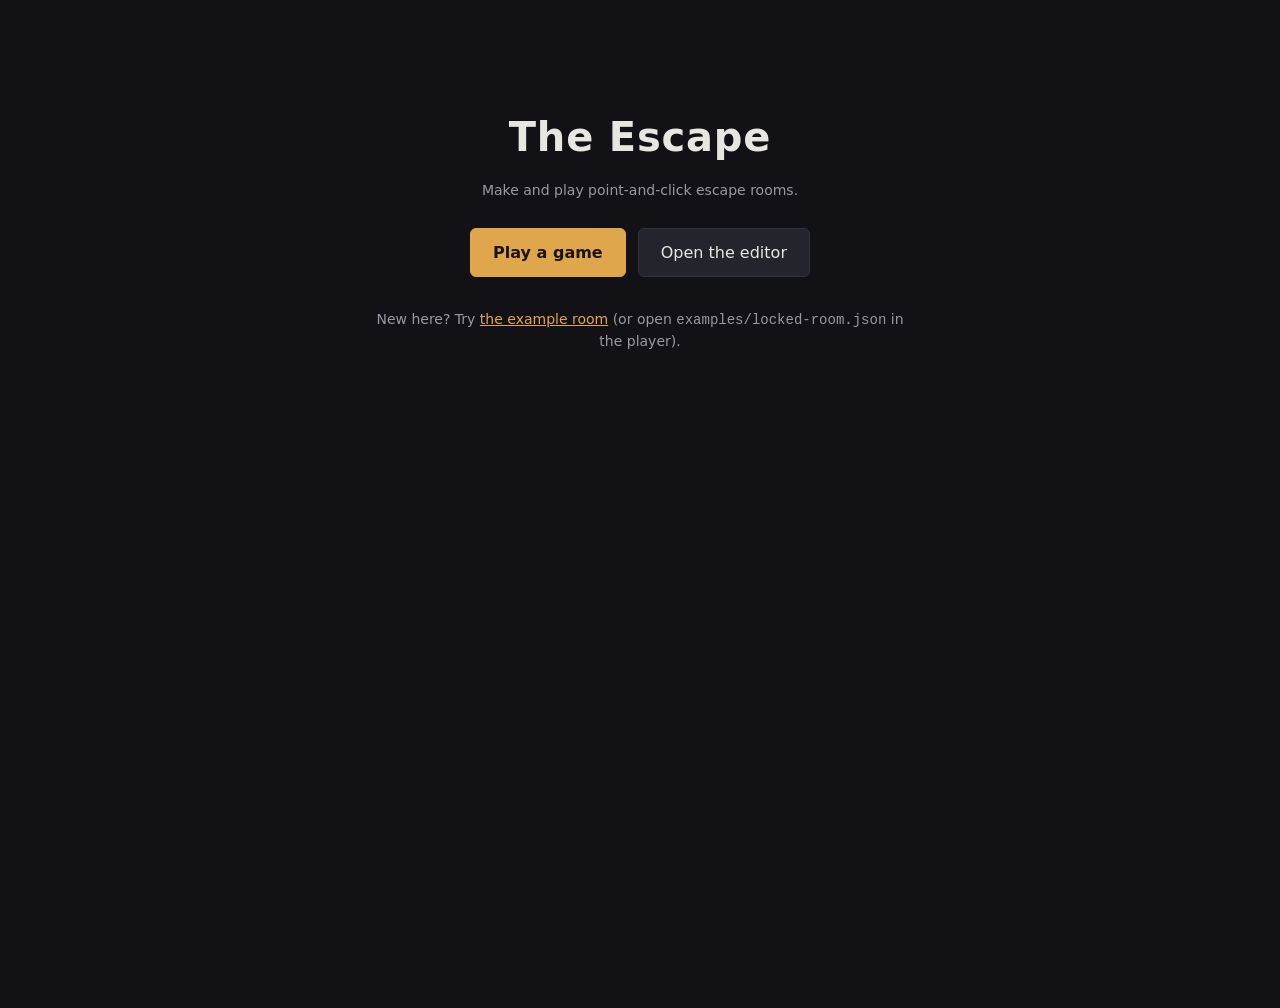
<file: index.html>
<!doctype html>
<html lang="en">
<head>
  <meta charset="utf-8">
  <meta name="viewport" content="width=device-width, initial-scale=1">
  <title>The Escape</title>
  <link rel="stylesheet" href="css/app.css">
</head>
<body>
  <main class="launcher">
    <h1>The Escape</h1>
    <p>Make and play point-and-click escape rooms.</p>
    <div class="choices">
      <a class="button primary" href="player.html">Play a game</a>
      <a class="button" href="editor.html">Open the editor</a>
    </div>
    <p style="margin-top: 32px">
      New here? Try <a href="player.html?game=examples/locked-room.json">the example room</a>
      (or open <code>examples/locked-room.json</code> in the player).
    </p>
  </main>
</body>
</html>
</file>
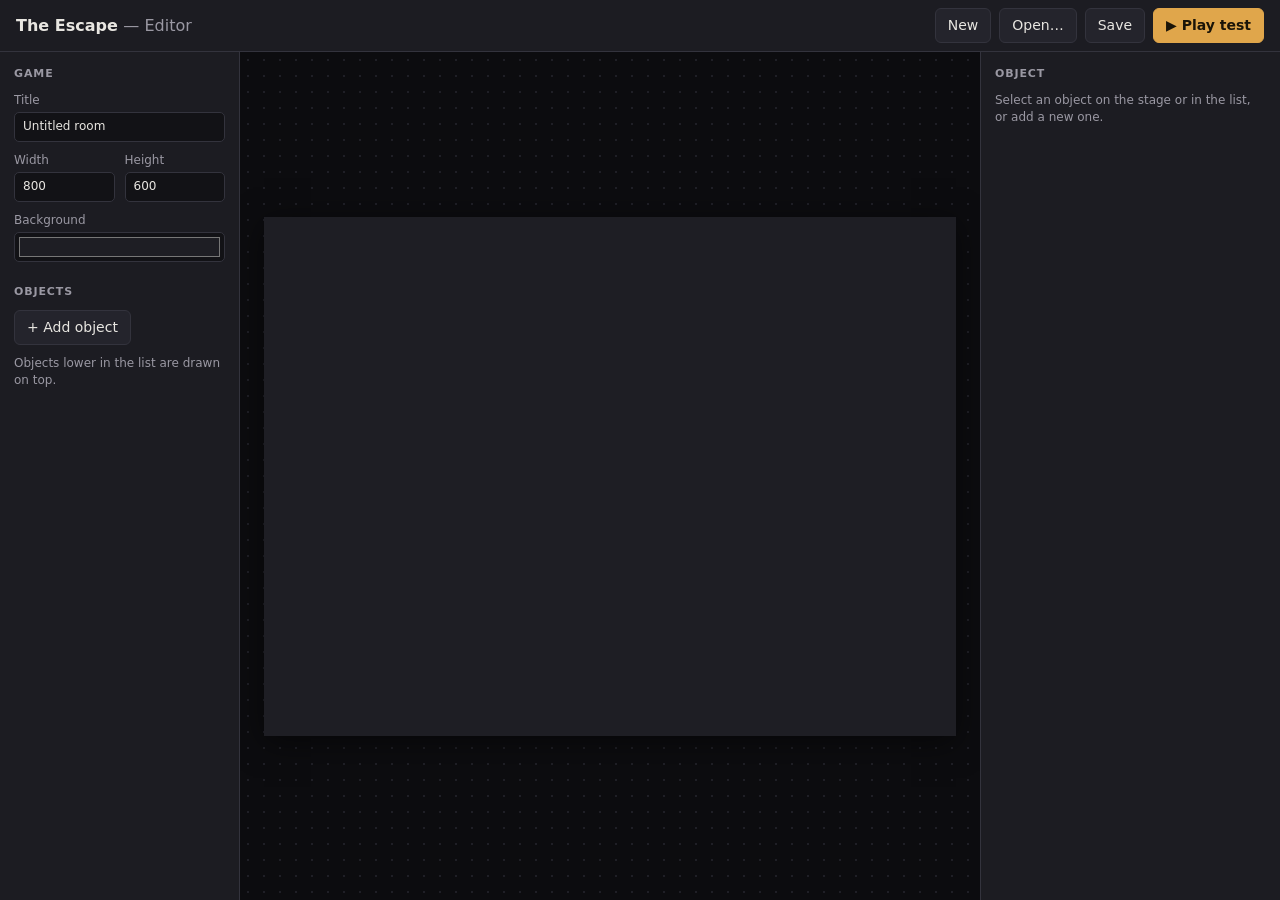
<file: editor.html>
<!doctype html>
<html lang="en">
<head>
  <meta charset="utf-8">
  <meta name="viewport" content="width=device-width, initial-scale=1">
  <title>The Escape — Editor</title>
  <link rel="stylesheet" href="css/engine.css">
  <link rel="stylesheet" href="css/app.css">
</head>
<body>
  <header class="topbar">
    <h1><a href="index.html">The Escape</a> <span>— Editor</span></h1>
    <button id="new-button">New</button>
    <button id="open-button">Open…</button>
    <button id="save-button">Save</button>
    <button id="play-button" class="primary">▶ Play test</button>
    <input id="file-input" type="file" accept=".json,application/json" hidden>
  </header>

  <div class="editor">
    <aside>
      <section>
        <h2>Game</h2>
        <div class="fields">
          <label>Title <input id="game-title" type="text"></label>
          <div class="fields-2">
            <label>Width <input id="game-width" type="number" min="1"></label>
            <label>Height <input id="game-height" type="number" min="1"></label>
          </div>
          <label>Background <input id="game-background" type="color"></label>
        </div>
      </section>
      <section>
        <h2>Objects</h2>
        <ul id="object-list" class="object-list"></ul>
        <button id="add-object-button">+ Add object</button>
        <p class="hint" style="margin-top: 10px">Objects lower in the list are drawn on top.</p>
      </section>
    </aside>

    <main class="canvas-area">
      <div id="canvas-frame" class="canvas-frame"></div>
    </main>

    <aside id="properties"></aside>
  </div>

  <dialog id="play-dialog" class="play-dialog">
    <div class="topbar">
      <h1 id="play-title">Play test</h1>
      <button id="restart-play-button">Restart</button>
      <button id="close-play-button">Close</button>
    </div>
    <div id="play-container" class="play-container"></div>
  </dialog>

  <script src="js/engine.js"></script>
  <script src="js/editor.js"></script>
</body>
</html>
</file>
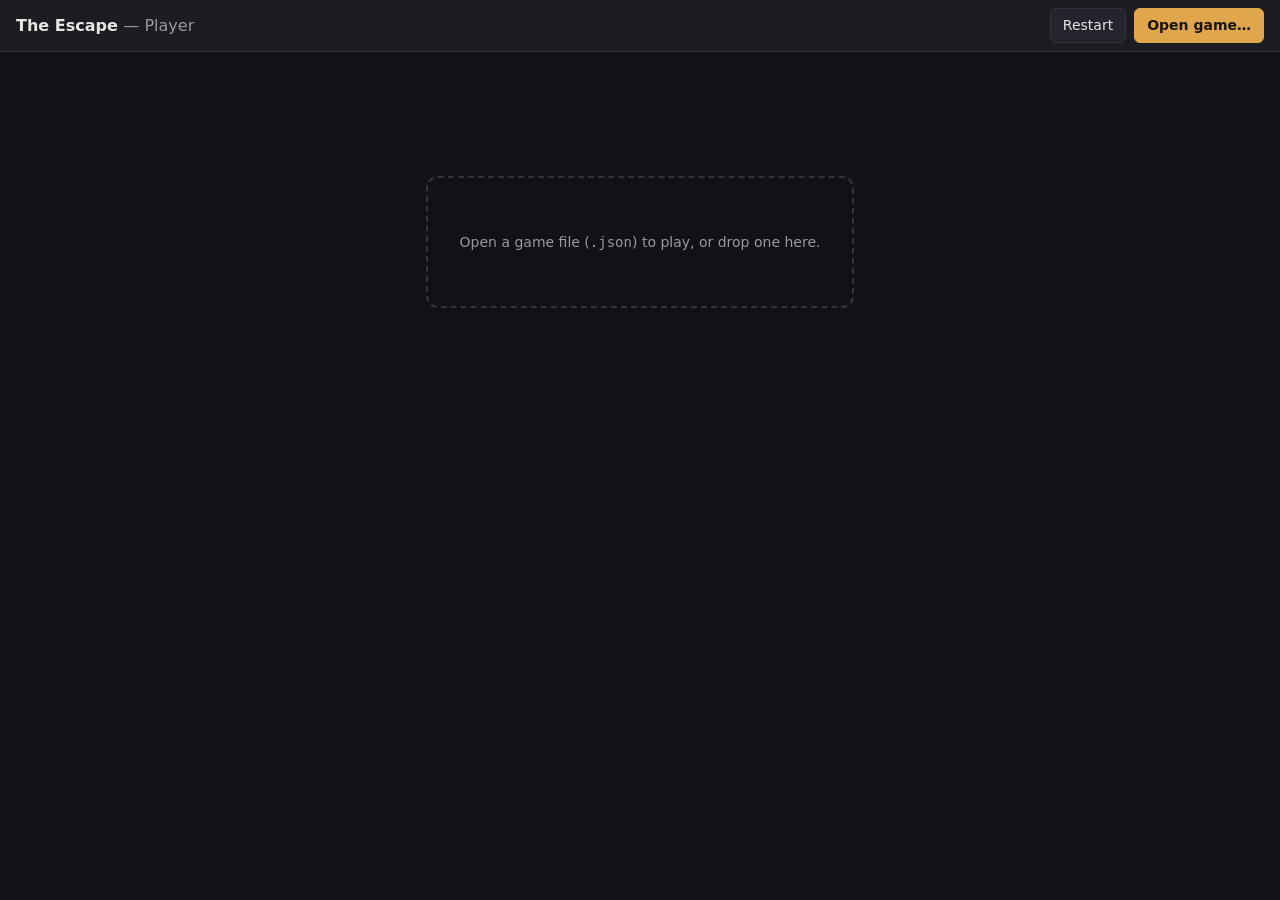
<file: player.html>
<!doctype html>
<html lang="en">
<head>
  <meta charset="utf-8">
  <meta name="viewport" content="width=device-width, initial-scale=1">
  <title>The Escape — Player</title>
  <link rel="stylesheet" href="css/engine.css">
  <link rel="stylesheet" href="css/app.css">
</head>
<body>
  <header class="topbar">
    <h1><a href="index.html">The Escape</a> <span id="game-title">— Player</span></h1>
    <button id="restart-button" hidden>Restart</button>
    <button id="open-button" class="primary">Open game…</button>
    <input id="file-input" type="file" accept=".json,application/json" hidden>
  </header>
  <main class="player-main">
    <div id="empty-state" class="player-empty">
      <p>Open a game file (<code>.json</code>) to play, or drop one here.</p>
      <p id="error" class="player-error" hidden></p>
    </div>
    <div id="player-frame" class="player-frame" hidden></div>
  </main>
  <script src="js/engine.js"></script>
  <script src="js/player.js"></script>
</body>
</html>
</file>
<file: css/app.css>
/* Page chrome for the launcher, player and editor. */

:root {
  --bg: #121216;
  --panel: #1c1c22;
  --panel-2: #24242c;
  --border: #33333d;
  --text: #e8e6e1;
  --muted: #9a98a3;
  --accent: #e0a64b;
  --danger: #e06b5b;
  color-scheme: dark;
}

* { box-sizing: border-box; }

html, body { height: 100%; }

body {
  margin: 0;
  background: var(--bg);
  color: var(--text);
  font: 14px/1.45 system-ui, -apple-system, "Segoe UI", sans-serif;
}

a { color: var(--accent); }

button, .button {
  display: inline-flex;
  align-items: center;
  gap: 6px;
  padding: 6px 12px;
  border: 1px solid var(--border);
  border-radius: 6px;
  background: var(--panel-2);
  color: var(--text);
  font: inherit;
  text-decoration: none;
  cursor: pointer;
}
button:hover, .button:hover { border-color: var(--muted); }
button.primary, .button.primary { background: var(--accent); border-color: var(--accent); color: #1a1408; font-weight: 600; }
button.danger { color: var(--danger); }
button.small { padding: 2px 8px; font-size: 12px; }
button:disabled { opacity: 0.4; cursor: default; }

input, select, textarea {
  width: 100%;
  padding: 5px 8px;
  border: 1px solid var(--border);
  border-radius: 5px;
  background: var(--bg);
  color: var(--text);
  font: inherit;
}
input[type="checkbox"] { width: auto; }
input[type="color"] { padding: 0 2px; height: 30px; }
textarea { resize: vertical; min-height: 56px; }

label { display: block; color: var(--muted); font-size: 12px; }
label > input, label > select, label > textarea { margin-top: 3px; }

.topbar {
  display: flex;
  align-items: center;
  gap: 8px;
  height: 52px;
  padding: 0 16px;
  border-bottom: 1px solid var(--border);
  background: var(--panel);
}
.topbar h1 { margin: 0 auto 0 0; font-size: 16px; font-weight: 600; }
.topbar h1 a { color: inherit; text-decoration: none; }
.topbar h1 span { color: var(--muted); font-weight: 400; }

/* ---------- Launcher ---------- */

.launcher {
  max-width: 560px;
  margin: 12vh auto 0;
  padding: 0 16px;
  text-align: center;
}
.launcher h1 { font-size: 40px; margin: 0 0 8px; letter-spacing: 0.02em; }
.launcher p { color: var(--muted); }
.launcher .choices { display: flex; gap: 12px; justify-content: center; margin-top: 28px; }
.launcher .choices .button { padding: 12px 22px; font-size: 16px; }

/* ---------- Player ---------- */

.player-main {
  display: flex;
  flex-direction: column;
  align-items: center;
  padding: 16px;
}
.player-frame { width: 100%; }
.player-empty {
  margin-top: 12vh;
  padding: 40px 32px;
  border: 2px dashed var(--border);
  border-radius: 12px;
  color: var(--muted);
  text-align: center;
}
.player-empty.is-dragover { border-color: var(--accent); color: var(--text); }
.player-error { color: var(--danger); }

/* ---------- Editor ---------- */

.editor {
  display: grid;
  grid-template-columns: 240px 1fr 300px;
  height: calc(100% - 52px);
}
.editor > aside {
  overflow-y: auto;
  padding: 14px;
  background: var(--panel);
}
.editor > aside:first-child { border-right: 1px solid var(--border); }
.editor > aside:last-child { border-left: 1px solid var(--border); }

.editor h2 {
  margin: 0 0 10px;
  color: var(--muted);
  font-size: 11px;
  font-weight: 600;
  letter-spacing: 0.08em;
  text-transform: uppercase;
}
.editor section + section { margin-top: 22px; }

.fields { display: grid; gap: 10px; }
.fields-2 { display: grid; grid-template-columns: 1fr 1fr; gap: 10px; }
.row { display: flex; align-items: center; gap: 6px; }
.row.between { justify-content: space-between; }
.hint { color: var(--muted); font-size: 12px; margin: 0; }

.object-list { list-style: none; margin: 0 0 10px; padding: 0; }
.object-list li {
  padding: 5px 8px;
  border-radius: 5px;
  cursor: pointer;
  white-space: nowrap;
  overflow: hidden;
  text-overflow: ellipsis;
}
.object-list li:hover { background: var(--panel-2); }
.object-list li.is-selected { background: var(--accent); color: #1a1408; }
.object-list li.is-hidden-at-start { opacity: 0.6; font-style: italic; }

.canvas-area {
  display: flex;
  align-items: center;
  justify-content: center;
  min-width: 0;
  overflow: auto;
  padding: 24px;
  background-color: #0c0c0f;
  background-image: radial-gradient(#1f1f26 1px, transparent 1px);
  background-size: 16px 16px;
}
.canvas-frame { width: 100%; box-shadow: 0 6px 30px rgba(0, 0, 0, 0.5); }

/* Editor view of objects: always shown, hidden ones faded, hotspots outlined. */
.escape-stage.is-editing .escape-object { cursor: move; touch-action: none; }
.escape-stage.is-editing .escape-object:not(.has-image) {
  outline: 1px dashed rgba(255, 255, 255, 0.5);
  background-color: rgba(224, 166, 75, 0.12);
}
.escape-stage.is-editing .escape-object.is-hidden-at-start { opacity: 0.35; }
.escape-stage.is-editing .escape-object.is-selected {
  outline: 2px solid var(--accent);
  outline-offset: 1px;
  z-index: 1000;
}
.resize-handle {
  position: absolute;
  right: -6px;
  bottom: -6px;
  width: 12px;
  height: 12px;
  border: 2px solid #1a1408;
  border-radius: 2px;
  background: var(--accent);
  cursor: nwse-resize;
}

.image-preview {
  display: flex;
  align-items: center;
  justify-content: center;
  height: 90px;
  border: 1px solid var(--border);
  border-radius: 5px;
  background: var(--bg) center / contain no-repeat;
  color: var(--muted);
  font-size: 12px;
}

.action-card {
  display: grid;
  gap: 8px;
  padding: 10px;
  border: 1px solid var(--border);
  border-radius: 6px;
  background: var(--panel-2);
}
.action-list { display: grid; gap: 8px; margin-bottom: 8px; }

.play-dialog {
  width: min(96vw, 1100px);
  padding: 0;
  border: 1px solid var(--border);
  border-radius: 10px;
  background: var(--panel);
  color: var(--text);
}
.play-dialog::backdrop { background: rgba(0, 0, 0, 0.75); }
.play-dialog .topbar { border-radius: 10px 10px 0 0; }
.play-dialog .play-container { padding: 12px; }
</file>
<file: css/engine.css>
/* Styles for the game stage, used by both the player and the editor. */

.escape-stage {
  position: relative;
  width: 100%;
  overflow: hidden;
  container-type: inline-size;
  user-select: none;
  -webkit-user-select: none;
}

.escape-object {
  position: absolute;
  box-sizing: border-box;
  background-position: center;
  background-repeat: no-repeat;
  background-size: 100% 100%;
}

.escape-stage [hidden] {
  display: none !important;
}

.escape-stage.is-playing .escape-object.is-clickable {
  cursor: pointer;
}

.escape-stage.is-playing .escape-object.is-clickable:hover {
  filter: brightness(1.15) drop-shadow(0 0 0.6cqw rgba(255, 255, 255, 0.35));
}

.escape-message {
  position: absolute;
  left: 50%;
  bottom: 4%;
  transform: translateX(-50%);
  max-width: 80%;
  padding: 1.2cqw 2.4cqw;
  border-radius: 0.8cqw;
  background: rgba(10, 10, 14, 0.85);
  color: #f4f1ea;
  font: 500 clamp(12px, 2.4cqw, 26px) / 1.4 system-ui, sans-serif;
  text-align: center;
  white-space: pre-wrap;
  pointer-events: none;
  animation: escape-message-in 0.2s ease-out;
}

@keyframes escape-message-in {
  from { opacity: 0; transform: translate(-50%, 0.6cqw); }
  to { opacity: 1; transform: translate(-50%, 0); }
}
</file>
